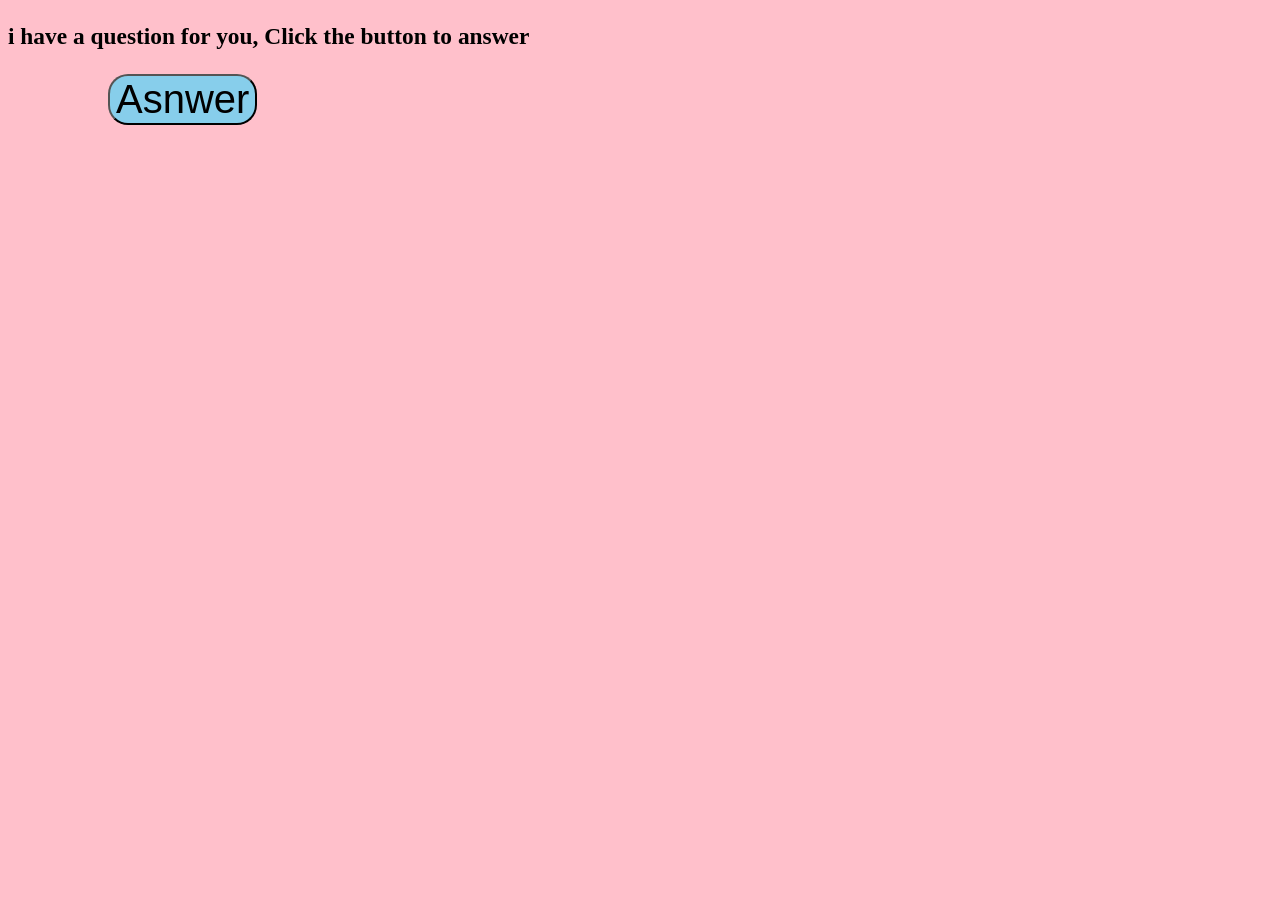
<file: index.html>
<!DOCTYPE html>
<html lang="en">
<head>
  <meta charset="UTF-8">
  <meta http-equiv="X-UA-Compatible" content="IE=Edge">
  <meta name="viewport" content="width=device-width, initial-scale=1">

  <title>HTML</title>
  
  <!-- HTML -->
  

  <!-- Custom Styles -->
  <link rel="stylesheet" href="style.css">
</head>

<body>
  <h3 id="IKI">i have a question for you, Click the button to answer</h3>
  <button onclick="doAns()" class="butAns">Asnwer</button>
<dialog id="openDia">
  <h1>Are you gay??</h1>
  <hr>
  <button onclick="doCha()" id="butYes">yes</button>
  <a href="jScare.html">
  <button id="butNo">no</button>
  </a>
</dialog>
  <!-- Project -->
  <script src="main.js"></script>
</body>
</html>
</file>
<file: style.css>
body {
    font-size: 15pt;
    background-color: pink;
}
#openDia {
    border-radius: 10px;
    color: lightblue;
    background-color: #001BFF;
}
#butNo{
    margin-right: 25px;
    margin-left: 75px;
    border-radius: 10px;
    font-size: 20px;
    color: #FFFFFF;
    background-color: #000000;
}
#butYes{
    margin-left: 25px;
    margin-right: 75px;
    border-radius: 10px;
    font-size: 20px;
    size: 40px;
    color: #FFFFFF;
    background-color: #000000;
}
.butAns{
    border-radius: 20px;
    align-items:center;
    margin-left: 100px;
    background-size: 100px;
    background-color: skyblue;
    color: black;
    font-size: 40px;
}

#jsBody {
    background-color: skyblue;
}
</file>
